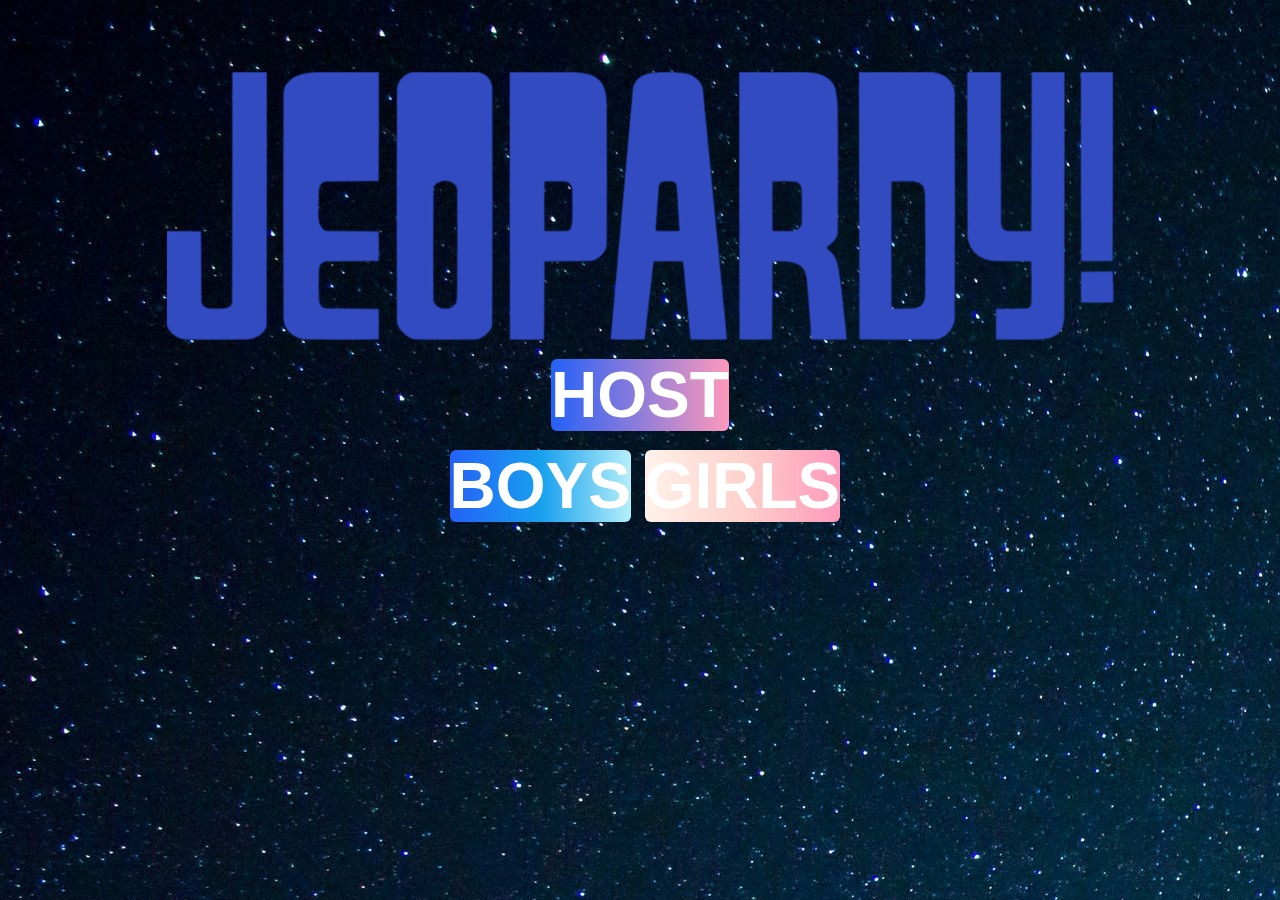
<file: index.html>
<!DOCTYPE html>
<html>
    <head>
        <link rel="stylesheet" href="style.css"/>
        <title>Jeopardy ! - Deputy Teacher</title>
    </head>
    <body>
        <center>
            <img id="logo" src="assets/img/logo.png"/></br>
            <a class="host" href="/host/index.html"><h1 class="buttons"><span class="highlighted">HOST</span></h1></a>
            <table>
                <tr>
                    <td><a class="boys" href="boys/index.html"><h1 class="buttons"><span class="highlighted1">BOYS</span></h1></a></td>
                    <td><a class="girls" href="girls/index.html"><h1 class="buttons"><span class="highlighted2">GIRLS</span></h1></a></td>
                </tr>
            </table>
        </center>
    </body>
</html>
</file>
<file: style.css>
body{
    background-image: url(assets/img/background.jpg);
}
#logo{
    width: 75%;
    margin-top: 5%;
}
.buttons{
    transition: all .2s ease-in-out;
    color: #fff;
    font-family: sans-serif;
    margin-top: 1%;
    margin-bottom: 1%;
    font-size: 4em;
}

.highlighted{
    background-image: linear-gradient(to right, #2461f7, #fe99bb);
    border-radius: 6px;
}
.highlighted1{
    background-image: linear-gradient(to right, #2461f7, #17a0ee, #b5effa);
    border-radius: 6px;
    margin-right: 5%;
}
.highlighted2{
    background-image: linear-gradient(to right, #fff2e9, #fed1cb, #fe99bb);
    border-radius: 6px;
    margin-left : 5%;
}
h1{
    display: inline-block;
}
a{
    text-decoration: none;
}
.host{
    transition: all .2s ease-in-out;
}
.host:hover{
    transform: scale(1.1);
}
.buttons:hover{
    transform: scale(1.1);
}
</file>
